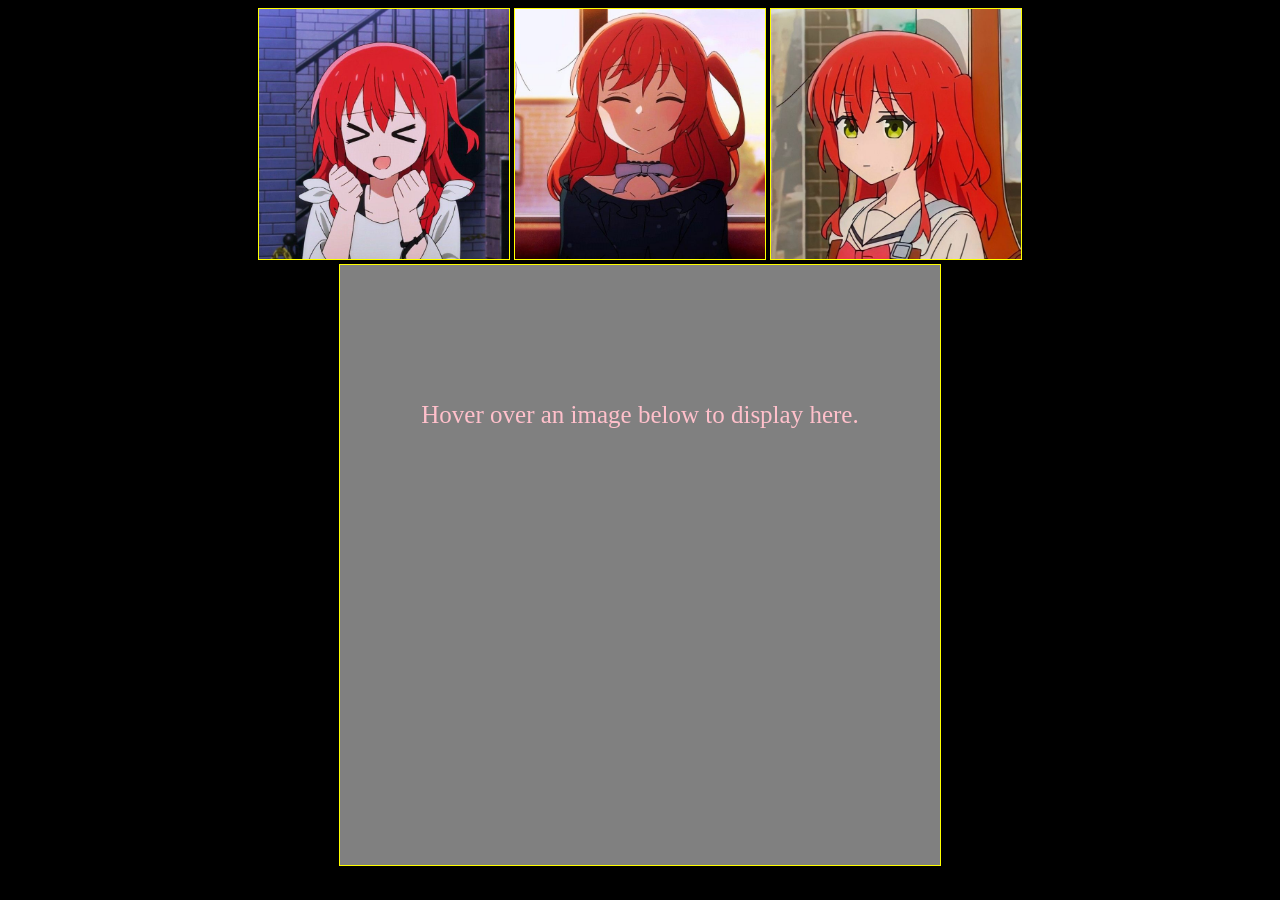
<file: index.html>
<!DOCTYPE html>
<head>
<title>Interactive Photo Gallery</title>
<link rel="stylesheet" href="styles.css">
</head>
<body>
<div id="gallery" style="max-width: fit-content; margin-left: auto; margin-right: auto;">
<img src="image1.jpg" alt="Image 1" class="thumbnail">
<img src="image2.jpg" alt="Image 2" class="thumbnail">
<img src="image3.jpg" alt="Image 3" class="thumbnail">
</div>
<div id="image" style="margin-left: auto;margin-right: auto;">
Hover over an image below to display here.</div>
<script src="script.js"></script>
</body>
</html>
</file>
<file: styles.css>
#image {
    width: 600px;
    height: 600px;
    background-color: gray;
    text-align: center;
    line-height: 300px;
    font-size: 25px;
    color: pink;
    border: 1px solid yellow;
    background-size: 100% 100%;
}

img{
    width: 250px;
    height: 250px;
    border: 1px solid yellow;
    background-size: 100% 100%;
}
body{
    background-color: black;
}
</file>
